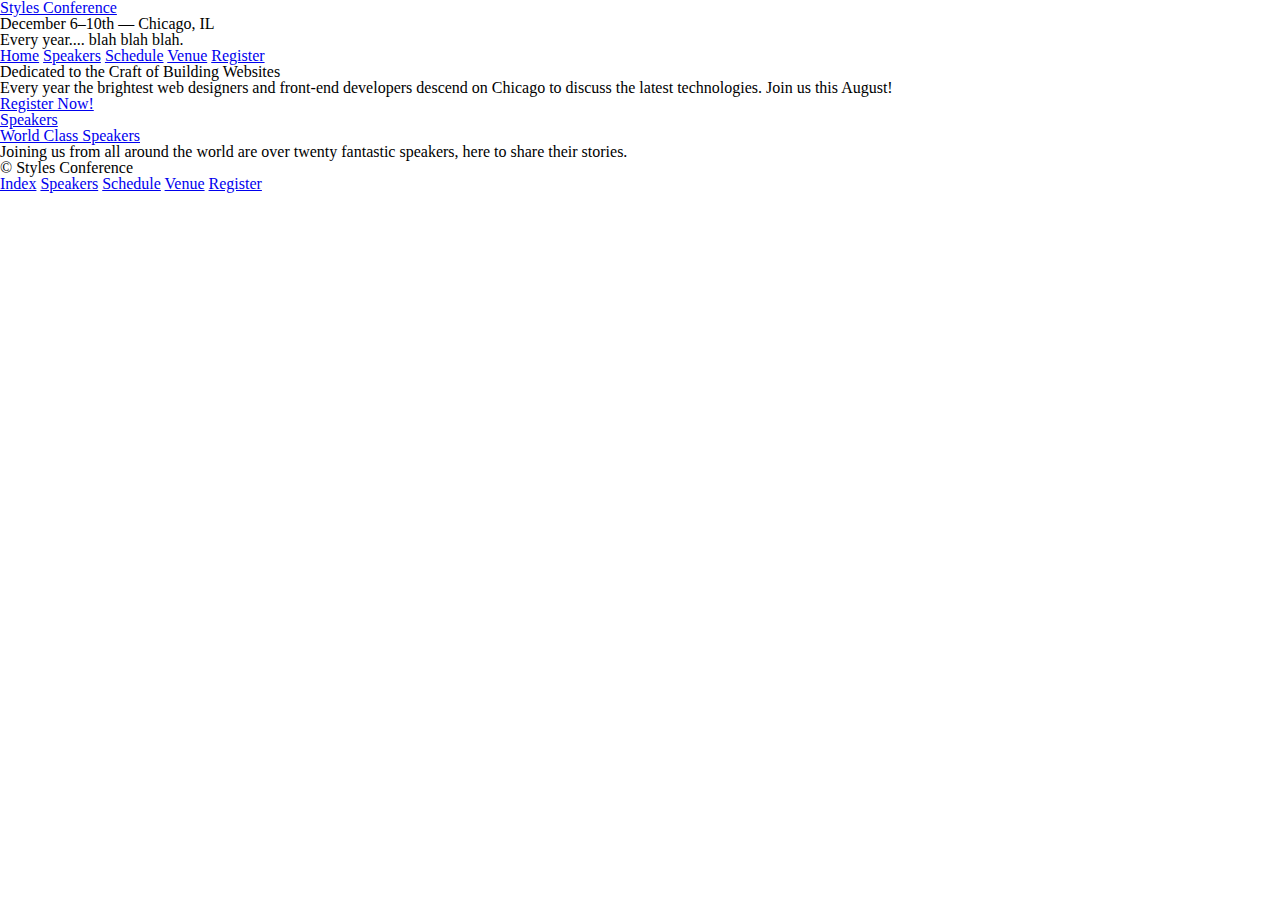
<file: index.html>
<!DOCTYPE html>
<html lang="en">
  <head>
    <meta charset="utf-8">
    <link rel="stylesheet" href="styles-conference/assets/stylesheets/main.css">
    <title>Styles Conference</title>
  </head>

  <body>

    <header>

      <h1>
        <a href="index.html">Styles Conference</a>
      </h1>

      <h3>December 6&ndash;10th &mdash; Chicago, IL</h3>

      <p>Every year.... blah blah blah.</p>

      <nav>
        <a href="index.html">Home</a>
        <a href="speakers.html">Speakers</a>
        <a href="schedule.html">Schedule</a>
        <a href="venue.html">Venue</a>
        <a href="register.html">Register</a>
      </nav>

    </header>

    <section>
      <h2>Dedicated to the Craft of Building Websites</h2>
      <p>Every year the brightest web designers and front-end developers descend on Chicago to discuss the latest technologies. Join us this August!</p>
      <a href="register.html">Register Now!</a>
    </section>

    <section>
      <a href="speakers.html">
        <h5>Speakers</h5>
        <h3>World Class Speakers</h3>
      </a>
      <p>Joining us from all around the world are over twenty fantastic speakers, here to share their stories.</p>
    </section>


  </body>

  <footer>

    <small>&copy; Styles Conference</small>

    <nav>
      <a href="index.html">Index</a>
      <a href="speakers.html">Speakers</a>
      <a href="schedule.html">Schedule</a>
      <a href="venue.html">Venue</a>
      <a href="register.html">Register</a>
    </nav>

  </footer>
</html>
</file>
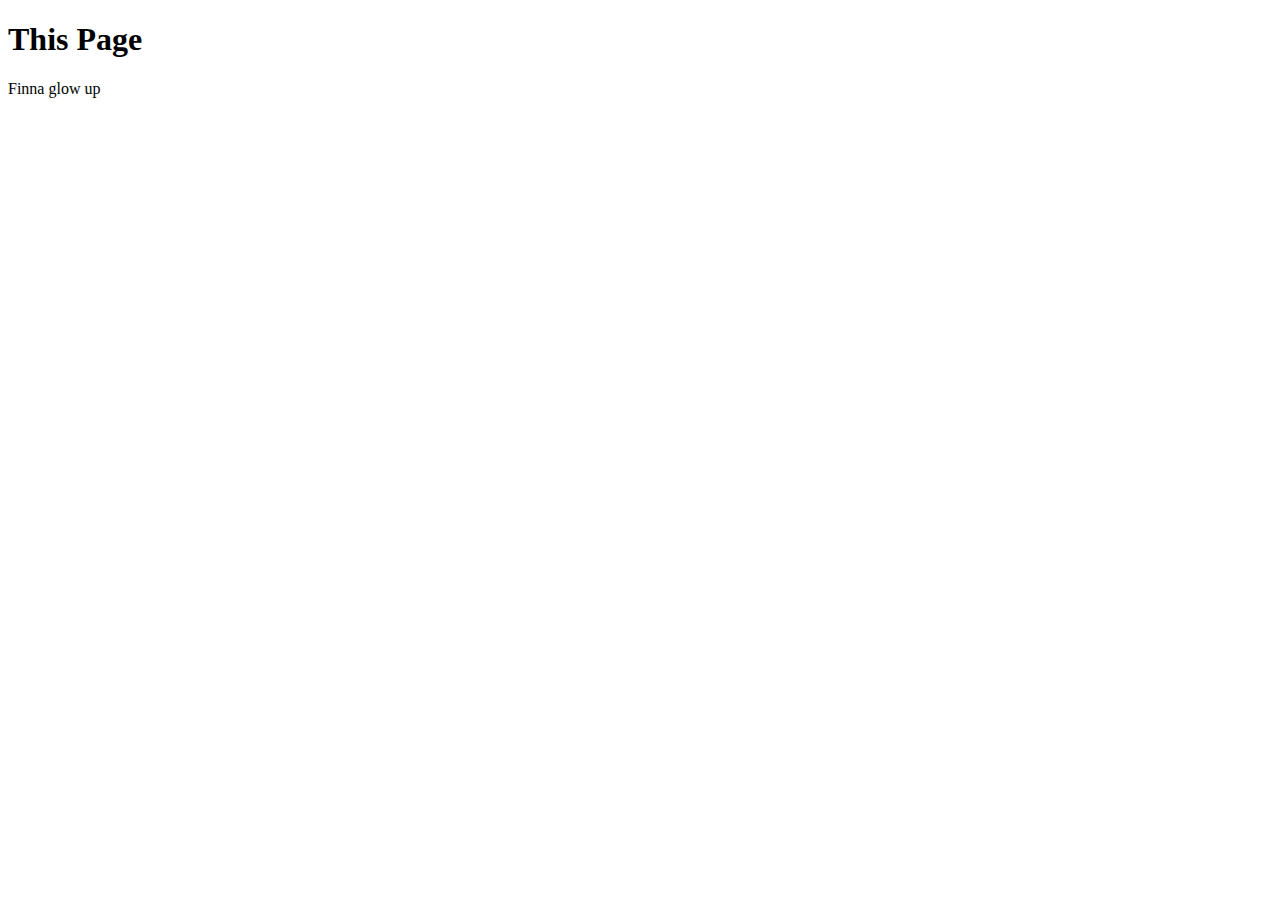
<file: dank.html>
<!-- <a href="http://hvdsonmusic.com">hvdson</a> -->

<!DOCTYPE html>
<html lang="en">
  <head>
    <meta charset="utf-8">
    <title>New page who dis</title>
  </head>
  <body>
    <h1>This Page</h1>
    <p>Finna glow up</p>
  </body>
</html>
</file>
<file: styles-conference/assets/stylesheets/main.css>
/* http://meyerweb.com/eric/tools/css/reset/
   v2.0 | 20110126
   License: none (public domain)
*/

html, body, div, span, applet, object, iframe,
h1, h2, h3, h4, h5, h6, p, blockquote, pre,
a, abbr, acronym, address, big, cite, code,
del, dfn, em, img, ins, kbd, q, s, samp,
small, strike, strong, sub, sup, tt, var,
b, u, i, center,
dl, dt, dd, ol, ul, li,
fieldset, form, label, legend,
table, caption, tbody, tfoot, thead, tr, th, td,
article, aside, canvas, details, embed,
figure, figcaption, footer, header, hgroup,
menu, nav, output, ruby, section, summary,
time, mark, audio, video {
  margin: 0;
  padding: 0;
  border: 0;
  font-size: 100%;
  font: inherit;
  vertical-align: baseline;
}
/* HTML5 display-role reset for older browsers */
article, aside, details, figcaption, figure,
footer, header, hgroup, menu, nav, section {
  display: block;
}
body {
  line-height: 1;
}
ol, ul {
  list-style: none;
}
blockquote, q {
  quotes: none;
}
blockquote:before, blockquote:after,
q:before, q:after {
  content: '';
  content: none;
}
table {
  border-collapse: collapse;
  border-spacing: 0;
}s
</file>
